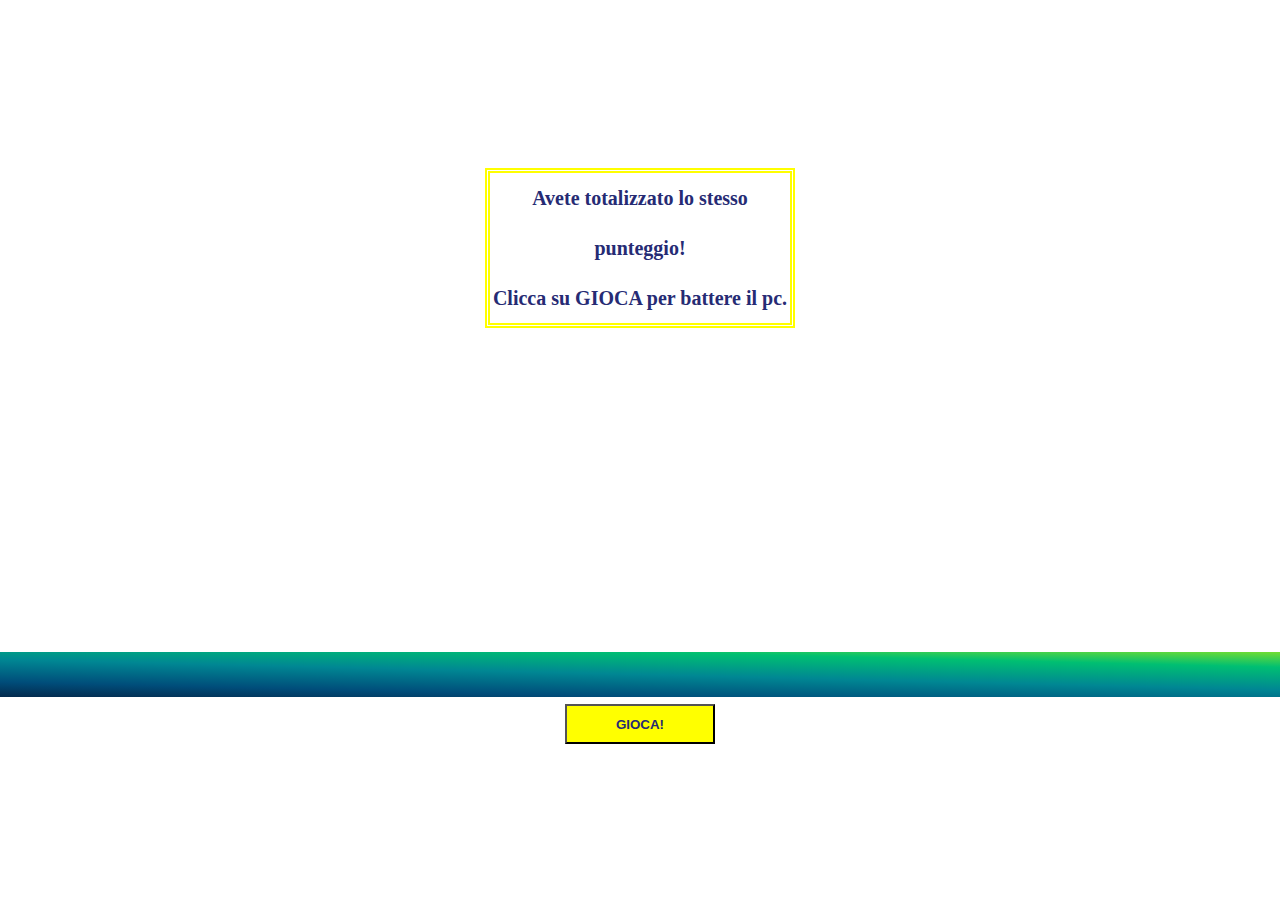
<file: dadi/index.html>
<!DOCTYPE html>
<html lang="en" dir="ltr">
  <head>
    <meta charset="utf-8">
    <meta name="viewport" content="width=device-width, initial-scale=1.0">
    <link rel="stylesheet" href="assets\css\style.css">
    <title>DADI</title>
  </head>
  <body>

  <div id="wrapper">
    <div class="contenitore">
      <div id="scritta">
      </div>
    </div>
    <div id="gioco">
      <div id="percorsi">
        <div id="animut">
        </div>
        <div id="animpc">
        </div>
      </div>
      <button type="button" name="refresh" id="refresh" onclick="window.location.reload()">GIOCA!</button>
    </div>
  </div>

    <script type="text/javascript" src="assets\js\script.js">
    </script>
  </body>
</html>
</file>
